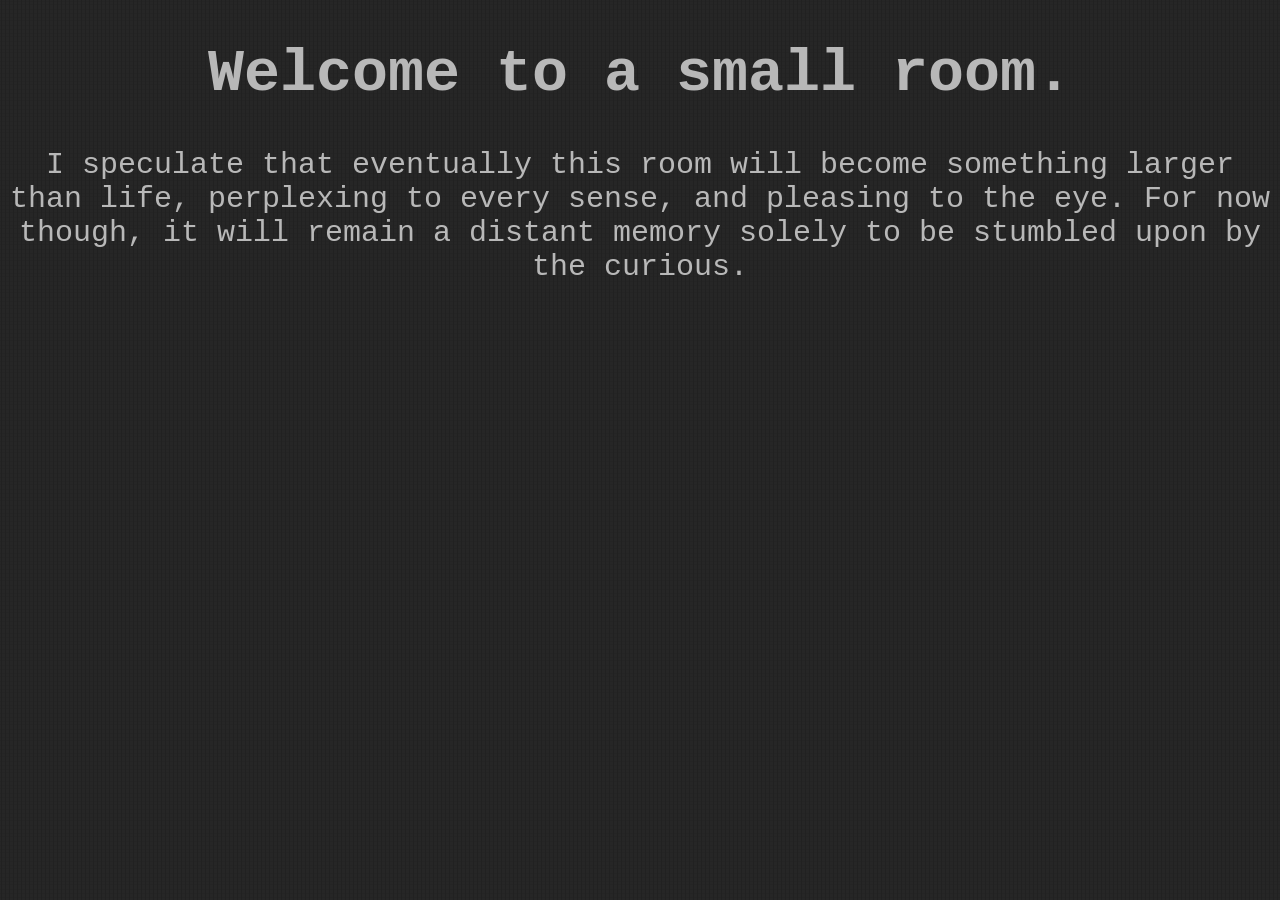
<file: index.html>
<!DOCTYPE html>
<html>
    <head>
        <title>A small room</title>
        <link rel="stylesheet" type="text/css" href="/stylesheets/main-style.css">
    </head>
    <body>
        <h1>Welcome to a small room.</h1>
        <p>I speculate that eventually this room will become something larger than life, perplexing to every sense, and pleasing to the eye. For now though, it will remain a distant memory solely to be stumbled upon by the curious.</p>
    </body>
</html>
</file>
<file: stylesheets/main-style.css>
body { 
    background: #252525 url(/images/background.png) repeat;
    font-family: "Courier New", monospace;
    text-align: center;
}
h1, p {
    color: #B8B8B8;
}
h1 { 
    font-size: 60px; 
}
p { 
    font-size: 30px; 
}
</file>
